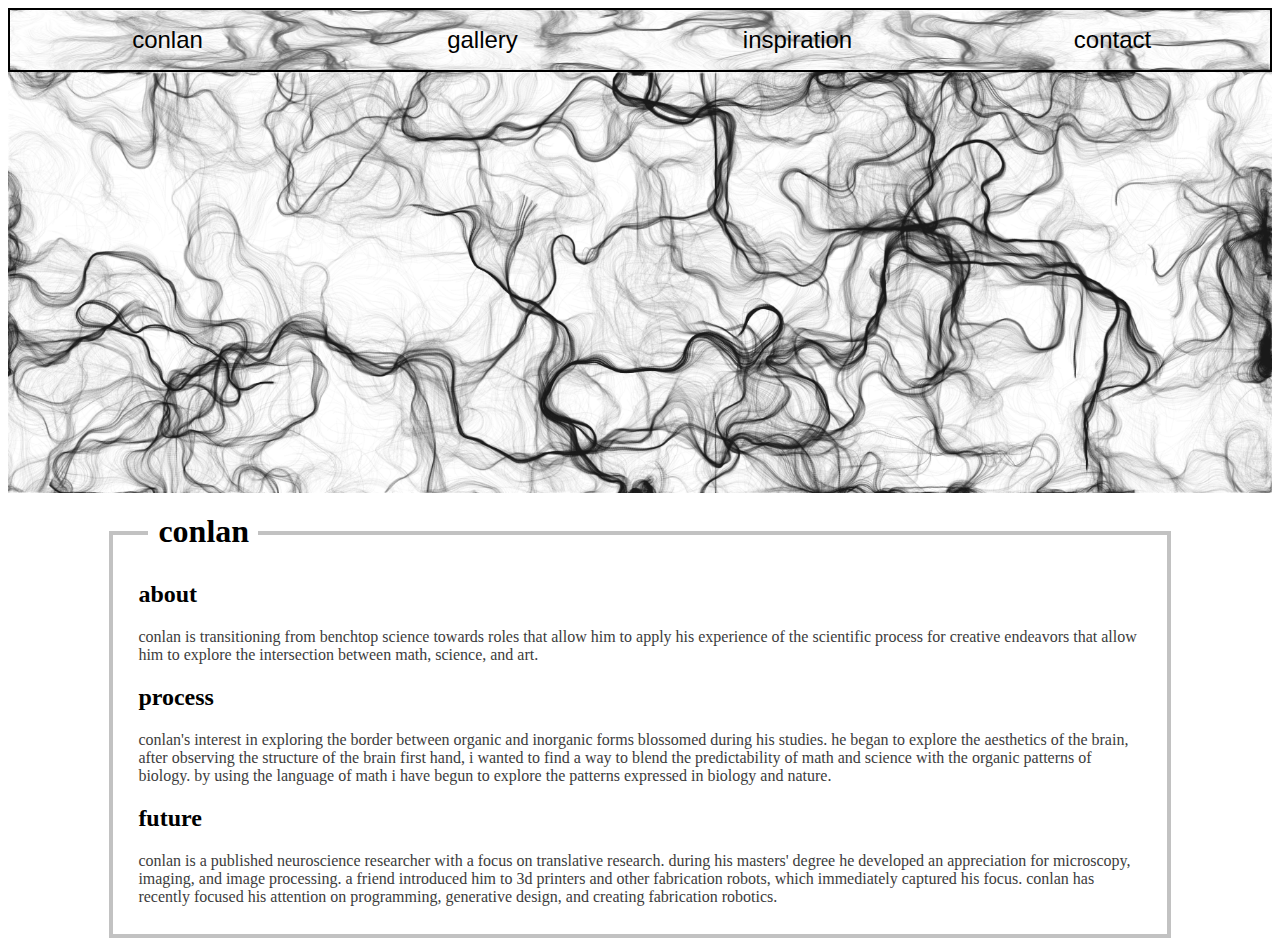
<file: index.html>
<!DOCTYPE html>
    <html lang="en-US">
    <meta charset="utf-8">
    <head>
        <link rel="stylesheet" type="text/css" href="site.css">
        <title>CONLAN KREHER</title>
    </head>
    <body>
        <div class="navbar">
            <!-- <img class="navbar-img" src="images/navbar_light_bkg2.png"> -->
            <a href="index.html" class="home-link">Conlan</a>
            <a href="gallery.html" class="gallery-link">Gallery</a>
            <a href="links.html" class="links">Inspiration</a>
            <a href="contact.html" class="contact-link">Contact</a>
        </div>
        <div class="img-header">
            <img src="images/header_light_2.png">
        </div>
        <div class="index-contents">
            <h1>Conlan</h1>
            <h2>About</h2>
            <p>Conlan is transitioning from benchtop science towards roles that allow him to apply his experience of the scientific process for creative endeavors that allow him to explore the intersection between math, science, and art.</p>

            <h2>Process</h2>
            <p>Conlan's interest in exploring the border between organic and inorganic forms blossomed during his studies. He began to explore the aesthetics of the brain,
                After observing the structure of the brain first hand, I wanted to find a way to blend the predictability of math and science with the organic patterns of biology. By using the language of math I have begun to explore the patterns expressed in biology and nature.</p>


            <h2>Future</h2>
            <p>Conlan is a published neuroscience researcher with a focus on translative research. During his Masters' degree he developed an appreciation for microscopy, imaging, and image processing. A friend introduced him to 3D printers and other fabrication robots, which immediately captured his focus. Conlan has recently focused his attention on programming, generative design, and creating fabrication robotics.</p>
        </div>
    </body>
</html>
</file>
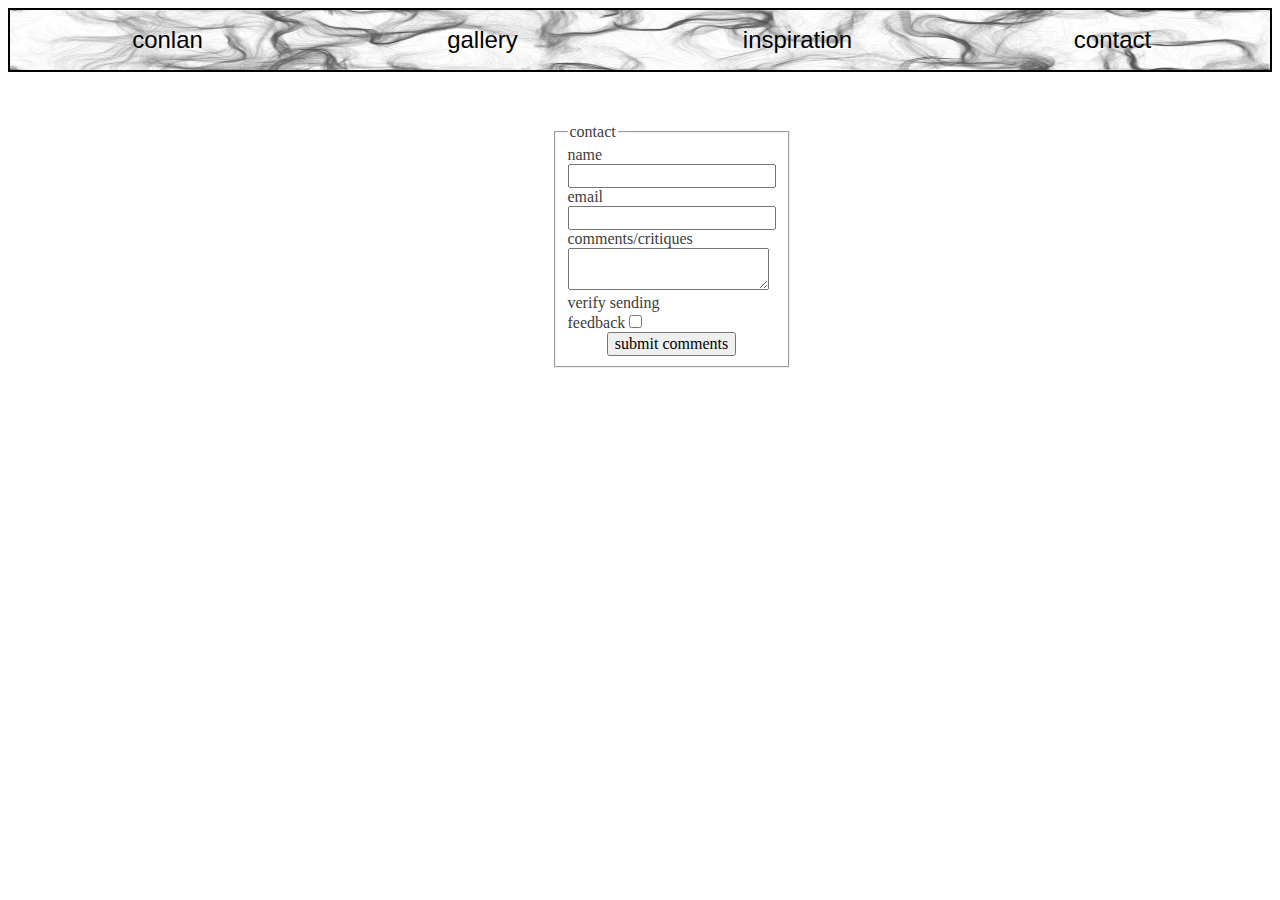
<file: contact.html>
<!DOCTYPE html>
<html lang="en-US">
<meta charset="utf-8">
    <head>
        <link rel="stylesheet" type="text/css" href="site.css">
        <title>CONLAN KREHER</title>
    </head>
    <body>
        <div class="navbar">
            <!-- <img class="navbar-img" src="images/navbar_dark_bkg_2.png"> -->
            <a href="index.html" class="home-link">Conlan</a>
            <a href="gallery.html" class="gallery-link">Gallery</a>
            <a href="links.html" class="links">Inspiration</a>
            <a href="contact.html" class="contact-link">Contact</a>
        </div>
        <div class="contact-form">
            <form action="/form-handling-url" method="post">
                <fieldset>
                    <legend>Contact</legend>

                    <div class="half_sized_contact">
                        <label for="user_name">Name</label>
                        <br>
                        <input type="text" id="userName" name="user_name">
                    </div>

                    <div class="half_sized_contact">
                        <label for="email">Email</label>
                        <br>
                        <input type="email" id="email" name="email_address">
                    </div>

                    <div class="half_sized_contact">
                        <label for="comments">Comments/Critiques</label>
                        <br>
                        <textarea id="comments" name="comments"></textarea>
                    </div>

                    <div class="half_sized_contact">
                        <label for="verify">verify sending feedback</label>
                        <input type="checkbox" id="verify" name="verify_send">
                    </div>

                    <div class="contact_submit_button">
                        <button type="submit">submit comments</button>
                    </div>
                </fieldset>
            </form>
        </div>
    </body>
</html>
</file>
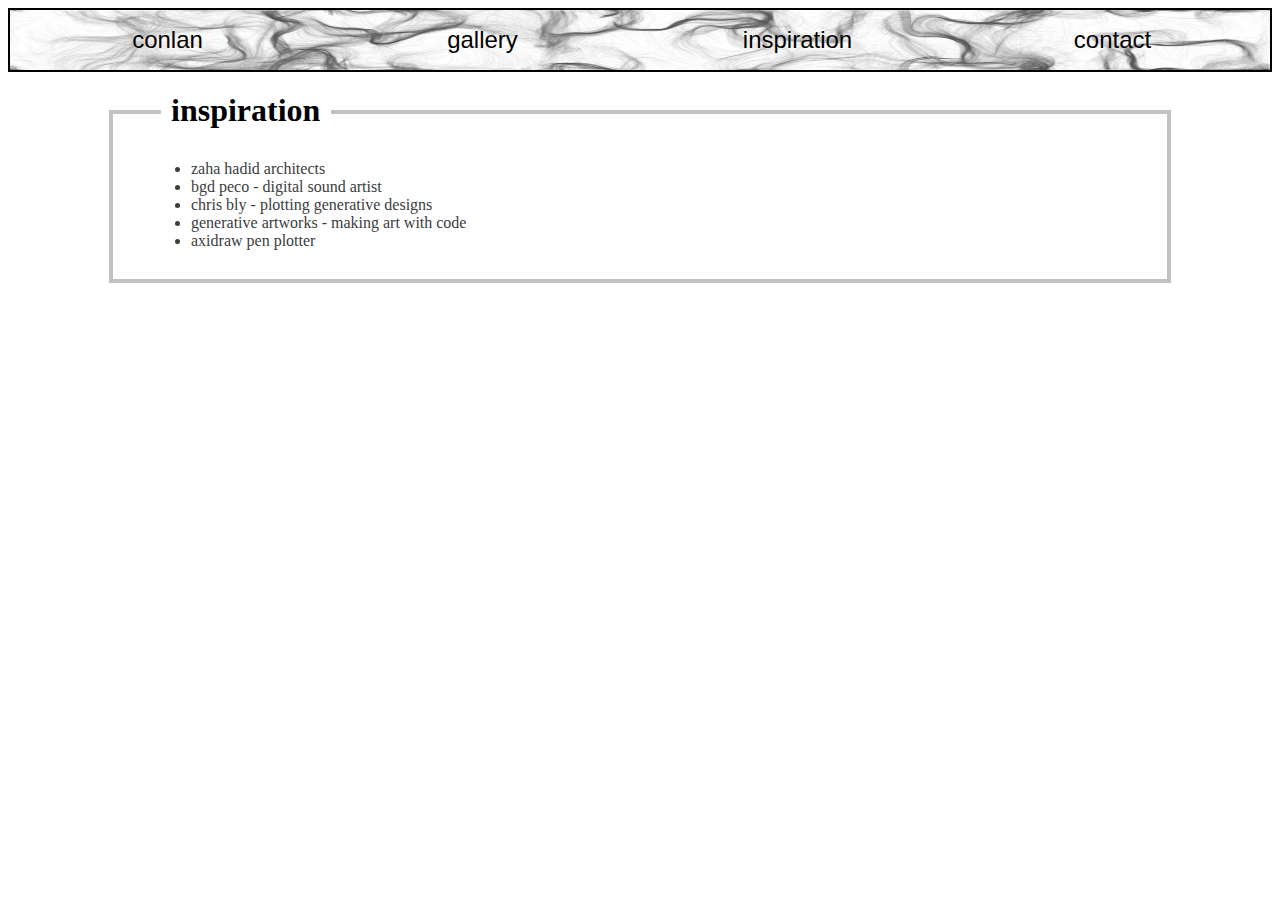
<file: links.html>
<!DOCTYPE html>
<html lang="en-US">
<meta charset="utf-8">
    <head>
        <link rel="stylesheet" type="text/css" href="site.css">
        <title>CONLAN KREHER</title>
    </head>
    <body>
        <div class="navbar">
            <!-- <img class="navbar-img" src="images/navbar_dark_bkg_2.png"> -->
            <a href="index.html" class="home-link">Conlan</a>
            <a href="gallery.html" class="gallery-link">Gallery</a>
            <a href="links.html" class="links">Inspiration</a>
            <a href="contact.html" class="contact-link">Contact</a>
        </div>
        <div class="link-list">
            <h1>Inspiration</h1>
            <ul>
                <li><a class="black_links" href="https://www.zaha-hadid.com">Zaha Hadid Architects</a></li>
                <li><a class="black_links" href="https://instagram.com/barbe_generative_diary">bgd peco - digital sound artist</a></li>
                <li><a class="black_links" href="https://instagram.com/machine.arm">Chris Bly - plotting generative designs</a></li>
                <li><a class="black_links" href="https://instagram.com/generativeartworks">Generative Artworks - making art with code</a></li>
                <li><a class="black_links" href="https://axidraw.com">AxiDraw Pen Plotter</a></li>
            </ul>
        </div>
    </body>
</html>
</file>
<file: site.css>
.navbar {
    /* background-image: url("images/navbar_light_bkg.png"); */
    height: 60px;
    /* opacity: 0.5; */
    width: auto;
    display: flex;
    align-items: center;
    border: 2px solid black;
}

.navbar > a{
    position: relative;
    flex: 1;
    text-align: center;
    font: 1.5em "Nimbus Sans", sans-serif;
    color: black;
    opacity: 1;
    text-shadow: 2px 2px 5px white;
    outline: none;
    text-decoration: none;
    text-transform: lowercase;
    /* border-left: 2px solid black; */
}

.navbar::before{
    content: "";
    background-image: url("images/navbar_light_bkg.png");
    background-size: 100% 60px;
    background-repeat: no-repeat;
    position: absolute;
    top: 10px;
    right: 10px;
    bottom: 10px;
    left: 10px;
    opacity: 0.75;
    z-index: -1;
}

.img-header{
    height: 15%;
    width: auto;
    /* margin: 0% 2%; */
    display: flex;
    align-items: center;
    padding-bottom: 2%;
}

.img-header > img{
    flex: 1;
    width: 100%;
}

.index-contents{
    margin: 1% 8%;
    font: 1.2em "futura-pt" sans-serif;
    color: rgb(60, 60, 60);
    border: 4px solid rgb(194, 194, 194);
    padding: 1% 2%;
    text-transform: lowercase;
}

.index-contents > h1{
    margin-top: -45px;
    margin-left: 10px;
    width: 90px;
    padding: 10px;
    background: white;
    color: black;
}

.index-contents > h2{
    color: black;
}

.link-list{
    margin: 3% 8%;
    font: 1.2em "futura-pt" sans-serif;
    color: rgb(60, 60, 60);
    border: 4px solid rgb(194, 194, 194);
    padding: 1% 3%;
    text-transform: lowercase;
}

.link-list > h1{
    margin-top: -45px;
    margin-left: 10px;
    width: 150px;
    background: white;
    padding: 10px;
    color: black;
}

/* .link-list > ul > li > a{
    text-decoration: none;
    outline: none;
    color: rgb(60,60,60);
    this would break too easily if the page was refactored, fixing below
} */

.black_links{
    text-decoration: none;
    outline: none;
    color: rgb(60, 60, 60);
}

.contact-form{
    margin: 3% 40%;
    font: 1.2em "futura-pt" sans-serif;
    color: rgb(60, 60, 60);
    /* border: 4px solid rgb(194, 194, 194); */
    padding: 1% 3%;
    text-transform: lowercase;
    justify-content: center;
}

.contact-form > legend{
    margin-top: -45px;
    margin-left: 10px;
    width: 150px;
    background: white;
    padding: 10px;
    color: black;
    border: 3px solid rgb(194, 194, 194);
    justify-content: center;
}

/* .contact-form > * > * > div{
    /* this is hacky bullshit don't do this
    width: 50%;
    position: relative;
    align-self: center;
} */

.half_sized_contact{
    width: 50%;
    position: relative;
    align-self: center;
}

button,
input,
select,
textarea {
    font-family: inherit;
    font-size: 100%;
    margin-left: auto;
    margin-right: auto;
}

/* div > button{
    display:flex;
    align-items: center;
    justify-content: center;
    this rule applies too broadly
} */

.contact_submit_button{
    display: flex;
    align-items: center;
    justify-content: center;
}



.gallery{
    display: flex;
    justify-content: space-between;
    flex-wrap: wrap;
    /* margin: 5% 2%; */
    padding: 5% 12%;
    }

.gallery img{
    width: 250px;
    height: 250px;
    /* margin: 20px; */
    display: block;
    align-items: center;
}
.gallery a{
    width: 250px;
    height: 250px;
    margin: 20px;
    display: block;
    align-items: center;
}
</file>
